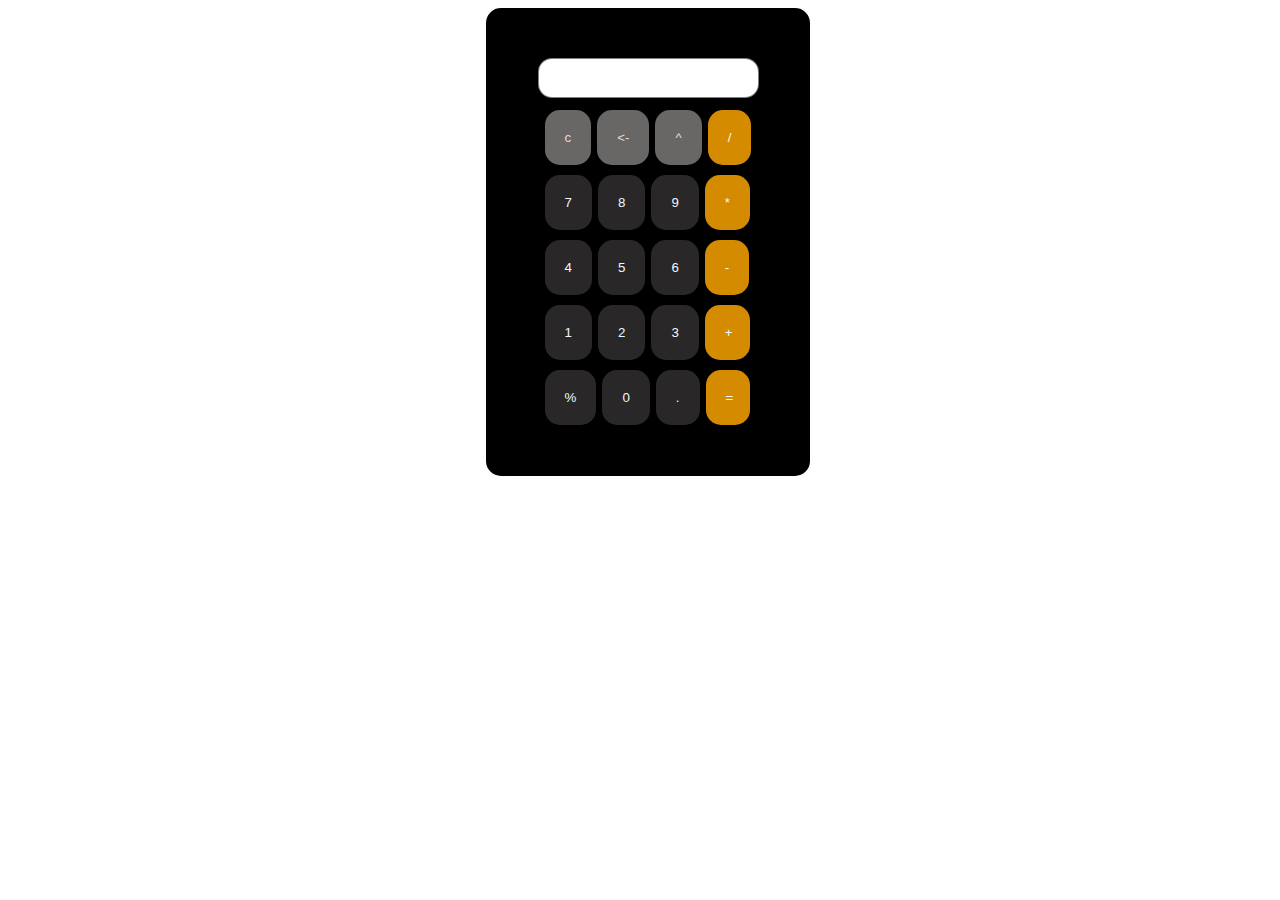
<file: index.html>
<!DOCTYPE html>
<html lang="en">
<head>
    <meta charset="UTF-8">
    <meta name="viewport" content="width=device-width, initial-scale=1.0">
    <title>Basic Calculator</title>
    <link rel="stylesheet" href="calculator.css">
</head>
<body>
    <div class="calculator">
        <div class="enterinput">
            <input type="text" class="input">
        </div>
        <div class="numberbuttons">
            <div class="id-1">
              <button class="button" id="colors">c</button>
              <button class="button" id="colors">&lt;-</button>
              <button class="button" id="colors">^</button>
              <button class="button" class="obutton" id="color">/</button>
            </div>
            <div class="id-2">
              <button class="button" >7</button>
              <button class="button" >8</button>
              <button class="button" >9</button>
              <button class="button" class="obutton" id="color" >*</button>
            </div>
            <div class="id-3">
                <button class="button" >4</button>
                <button class="button" >5</button>
                <button class="button" >6</button>
                <button class="button" class="obutton" id="color">-</button>
            </div>
            <div class="id-4">
                <button class="button" >1</button>
                <button class="button" >2</button>
                <button class="button" >3</button>
                <button class="button"  class="obutton " id="plus" >+</button>
            </div>
            <div class="id-5">
                <button class="button" >%</button>
                <button class="button" >0</button>
                <button class="button" >.</button>
                <button class="button" class="obutton" id="equalto" >=</button>
            </div>
        </div>
    </div>
    <script src="calculator.js  "></script>
</body>
</html>
</file>
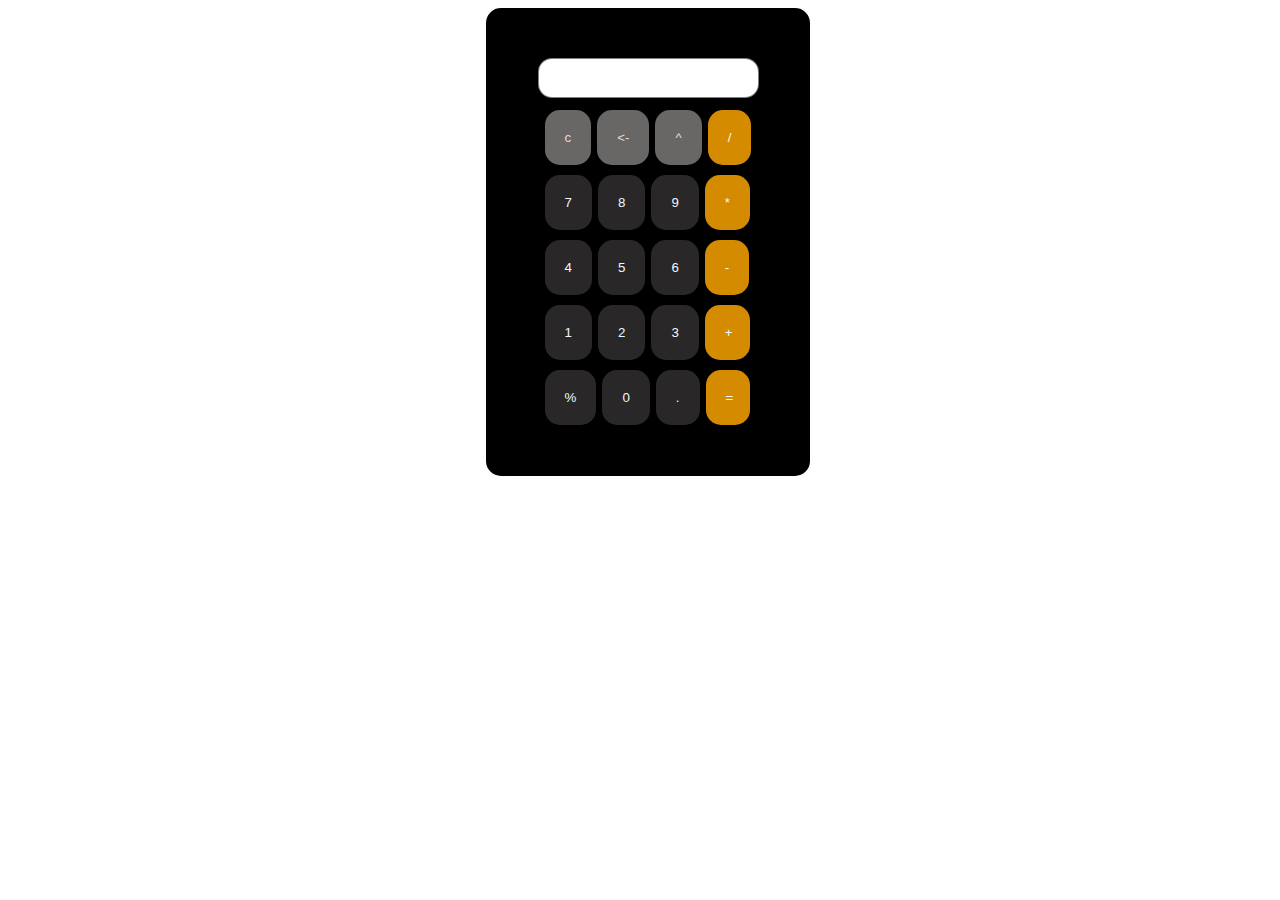
<file: calculator.html>
<!DOCTYPE html>
<html lang="en">
<head>
    <meta charset="UTF-8">
    <meta name="viewport" content="width=device-width, initial-scale=1.0">
    <title>Basic Calculator</title>
    <link rel="stylesheet" href="calculator.css">
</head>
<body>
    <div class="calculator">
        <div class="enterinput">
            <input type="text" class="input">
        </div>
        <div class="numberbuttons">
            <div class="id-1">
              <button class="button" id="colors">c</button>
              <button class="button" id="colors">&lt;-</button>
              <button class="button" id="colors">^</button>
              <button class="button" class="obutton" id="color">/</button>
            </div>
            <div class="id-2">
              <button class="button" >7</button>
              <button class="button" >8</button>
              <button class="button" >9</button>
              <button class="button" class="obutton" id="color" >*</button>
            </div>
            <div class="id-3">
                <button class="button" >4</button>
                <button class="button" >5</button>
                <button class="button" >6</button>
                <button class="button" class="obutton" id="color">-</button>
            </div>
            <div class="id-4">
                <button class="button" >1</button>
                <button class="button" >2</button>
                <button class="button" >3</button>
                <button class="button"  class="obutton " id="plus" >+</button>
            </div>
            <div class="id-5">
                <button class="button" >%</button>
                <button class="button" >0</button>
                <button class="button" >.</button>
                <button class="button" class="obutton" id="equalto" >=</button>
            </div>
        </div>
    </div>
    <script src="calculator.js  "></script>
</body>
</html>
</file>
<file: calculator.css>
body{
   height: 100%;
   width: 100%;
}
.calculator{
    display: flex;
    justify-content: center;
    align-items: center;
    border: 2px solid black;
    height: 29rem;
    width: 20rem;
    flex-direction: column;
    margin:auto ;
    gap: 0.5rem;
    background-color: rgb(0, 0, 0);
    border-radius: 15px;
}
 .numberbuttons{
    display: flex;
    flex-direction: column;
    gap: 0.5rem;
}
.numberbuttons button{
     margin:1px;
     position: relative;
     padding: 20px;
     cursor: pointer;
     border-radius: 15px;
     border: none;
     background-color: rgba(65, 62, 62, 0.623);
     color: aliceblue;
}
 #plus{
    padding-right: 17px;
    background-color: rgba(255, 166, 0, 0.836);

}
#equalto{
    padding-right: 17px;
    background-color: rgba(255, 166, 0, 0.836);

}
.enterinput input{
width: 210px;
padding: 12px 0 11px 9px;
border-radius: 14px;
border: 1px solid rgba(0, 0, 0, 0.5);
outline: none;
margin-bottom: 3px;
}
#color{
    background-color: rgba(255, 166, 0, 0.836);
}
#colors{
    background-color: rgba(212, 206, 206, 0.493);
    color: rgb(226, 217, 217);
}
.calculator{
    box-shadow: 0 0 7px rgba(252, 251, 251, 0.863);
}
@media(max-width:900){
    .calculator{
        height: 300px;
        width: 250px;
        margin:auto ;
        border-radius: 15px;
    }
     .numberbuttons{
        gap: 0.5rem;
    }
    .numberbuttons button{
         margin:1px;
         padding: 20px;
         border-radius: 15px;
    }
     #plus{
        padding-right: 17px;
    }
    #equalto{
        padding-right: 17px;
    }
    .enterinput input{
    width: 210px;
    padding: 12px 0 11px 9px;
    border-radius: 14px;
    margin-bottom: 3px;
    }
}
</file>
